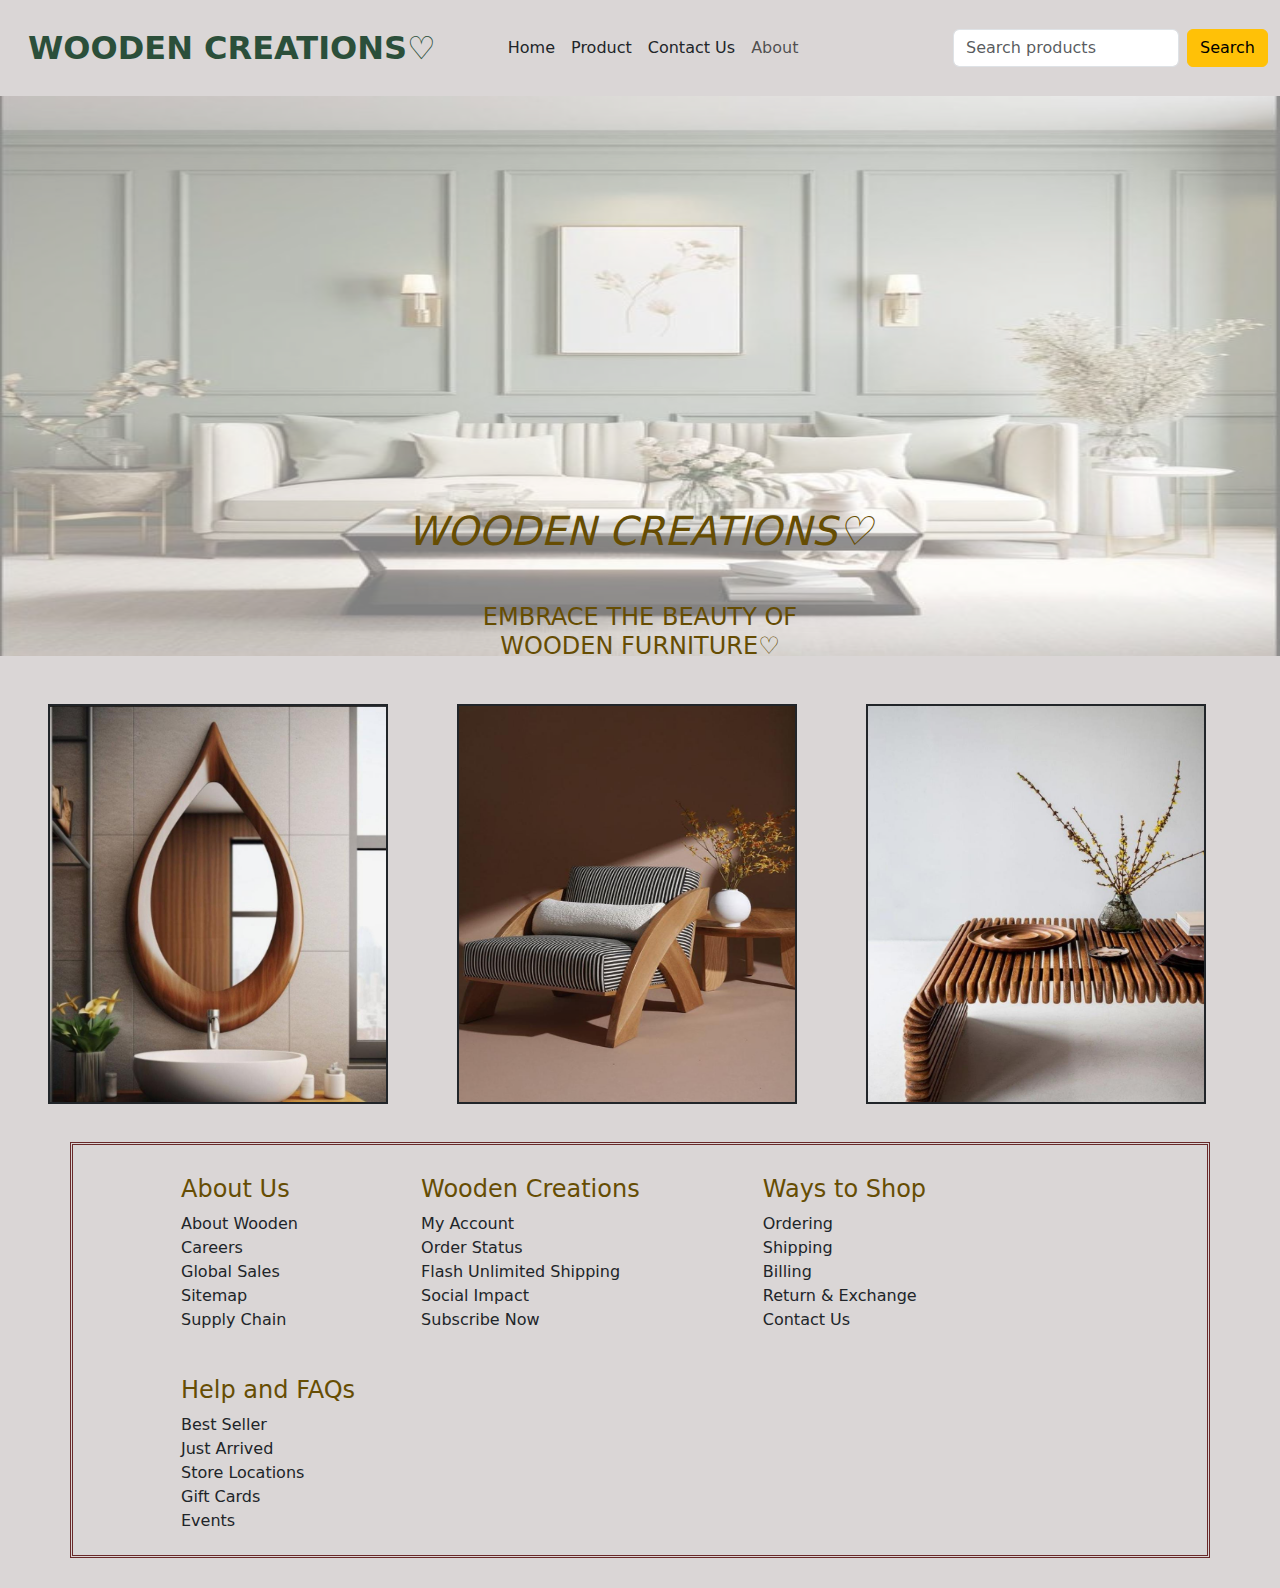
<file: index.html>
<!DOCTYPE html>
<html lang="en">
<head>
    <meta charset="UTF-8">
    <meta name="viewport" content="width=device-width, initial-scale=1.0">
    <title>Wooden Creations ♡</title>
    <link href="https://cdn.jsdelivr.net/npm/bootstrap@5.3.3/dist/css/bootstrap.min.css" rel="stylesheet" integrity="sha384-QWTKZyjpPEjISv5WaRU9OFeRpok6YctnYmDr5pNlyT2bRjXh0JMhjY6hW+ALEwIH" crossorigin="anonymous">
    <link rel="stylesheet" href="style.css"> 
    
</head>
<body >
  <header>
    <nav class="navbar navbar-expand-lg navbar-light" style="background-color: rgb(218, 214, 214)">
      <div class="container-fluid mt-0">
        <a class="navbar-brand me-5  fs-2 fw-bold p-3 " href="#" style="color: #2b4f3a;">
            <button class="me-1 ms-0 navbar-toggler " type="button" data-bs-toggle="collapse" data-bs-target="#navbarSupportedContent" aria-controls="navbarSupportedContent" aria-expanded="false" aria-label="Toggle navigation">
                <span class="navbar-toggler-icon "></span>
              </button>WOODEN CREATIONS♡</a>
        <div class="collapse navbar-collapse" id="navbarSupportedContent">
          <ul class="navbar-nav me-auto mb-2 mb-lg-0">
            <li class="nav-item">
              <a class="nav-link text-dark" href="index.html">Home</a>
            </li>
            <li class="nav-item">
              <a class="nav-link text-dark" href="product.html">Product</a>
            </li>
            <li class="nav-item">
              <a class="nav-link text-dark" href="Contact.html">Contact Us</a>
            </li>
            <li class="nav-item">
              <a class="nav-link dark" href="about.html">About</a>
            </li>
          </ul>
          <form class="d-flex">
            <input class="form-control me-2" type="search" placeholder="Search products" aria-label="Search">
            <button class="btn btn-warning" type="submit">Search</button>
          </form>
        </div>
      </div>
    </nav>
</header>


<main>
  <div>
      <img src="assets/main.jpeg" alt="furniture" class="main-image" >
       <div class="centered mt-5"> 
        <h1 class="text-warning-emphasis fst-italic text-center" style="margin-top: 180px;" >WOODEN CREATIONS♡</h1>
        <h4 class="mt-5 text-warning-emphasis text-center">EMBRACE THE BEAUTY OF <br> WOODEN FURNITURE♡</h4>
      </div>
  </div>

     <div style="background-color: rgb(218, 214, 214)";>
        <img src="assets/img1.jpeg" alt="chair" width="340px" height="400px" class=" me-5 ms-5 mt-5 border border-dark border-2 ">
        <img src="assets/img2.jpeg" alt="table" width="340px" height="400px" class="me-5 ms-3 mt-5 border border-dark border-2 ">
        <img src="assets/img3.jpeg" alt="table" width="340px" height="400px" class="me-5 ms-3 mt-5 border border-dark border-2 ">
    </div> 


</main>

  
  <footer style="background-color: rgb(218, 214, 214)">
    <div class="container mt-2 pt-2 text-warning-emphasis">
      <ul class="footer-links ps-5 ms-5">
        <h4>About Us</h4>
        <li><a href="#" class="text-dark mt-3 mb-2">About Wooden</a></li>
        <li><a href="#" class="text-dark mt-3 mb-2">Careers</a></li>
        <li><a href="#" class="text-dark mt-3 mb-2">Global Sales</a></li>
        <li><a href="#" class="text-dark mt-3 mb-2">Sitemap</a></li>
        <li><a href="#" class="text-dark mt-3 mb-2">Supply Chain</a></li>
      </ul>
      <ul class="footer-links ps-5 ms-5">
        <h4>Wooden Creations</h4>
        <li><a href="#" class="text-dark mt-3 mb-2">My Account</a></li>
        <li><a href="#" class="text-dark mt-3 mb-2">Order Status</a></li>
        <li><a href="#" class="text-dark mt-3 mb-2">Flash Unlimited Shipping</a></li>
        <li><a href="#" class="text-dark mt-3 mb-2">Social Impact</a></li>
        <li><a href="#" class="text-dark mt-3 mb-2">Subscribe Now</a></li>
      </ul>
      <ul class="footer-links ps-5 ms-5">
        <h4>Ways to Shop</h4>
        <li><a href="#" class="text-dark mt-3 mb-2">Ordering</a></li>
        <li><a href="#" class="text-dark mt-3 mb-2">Shipping</a></li>
        <li><a href="#" class="text-dark mt-3 mb-2">Billing</a></li>
        <li><a href="#" class="text-dark mt-3 mb-2">Return & Exchange</a></li>
        <li><a href="#" class="text-dark mt-3 mb-2">Contact Us</a></li>
      </ul>
      <ul class="footer-links ps-5 ms-5">
        <h4>Help and FAQs</h4>
        <li><a href="#" class="text-dark mt-3 mb-2">Best Seller</a></li>
        <li><a href="#" class="text-dark mt-3 mb-2">Just Arrived</a></li>
        <li><a href="#" class="text-dark mt-3 mb-2">Store Locations</a></li>
        <li><a href="#" class="text-dark mt-3 mb-2">Gift Cards</a></li>
        <li><a href="#" class="text-dark mt-3 mb-2">Events</a></li>
      </ul>
    </div>
  </footer>
           
  <script src="https://cdn.jsdelivr.net/npm/bootstrap@5.3.3/dist/js/bootstrap.bundle.min.js" integrity="sha384-YvpcrYf0tY3lHB60NNkmXc5s9fDVZLESaAA55NDzOxhy9GkcIdslK1eN7N6jIeHz" crossorigin="anonymous"></script>
</body>
</html>
</file>
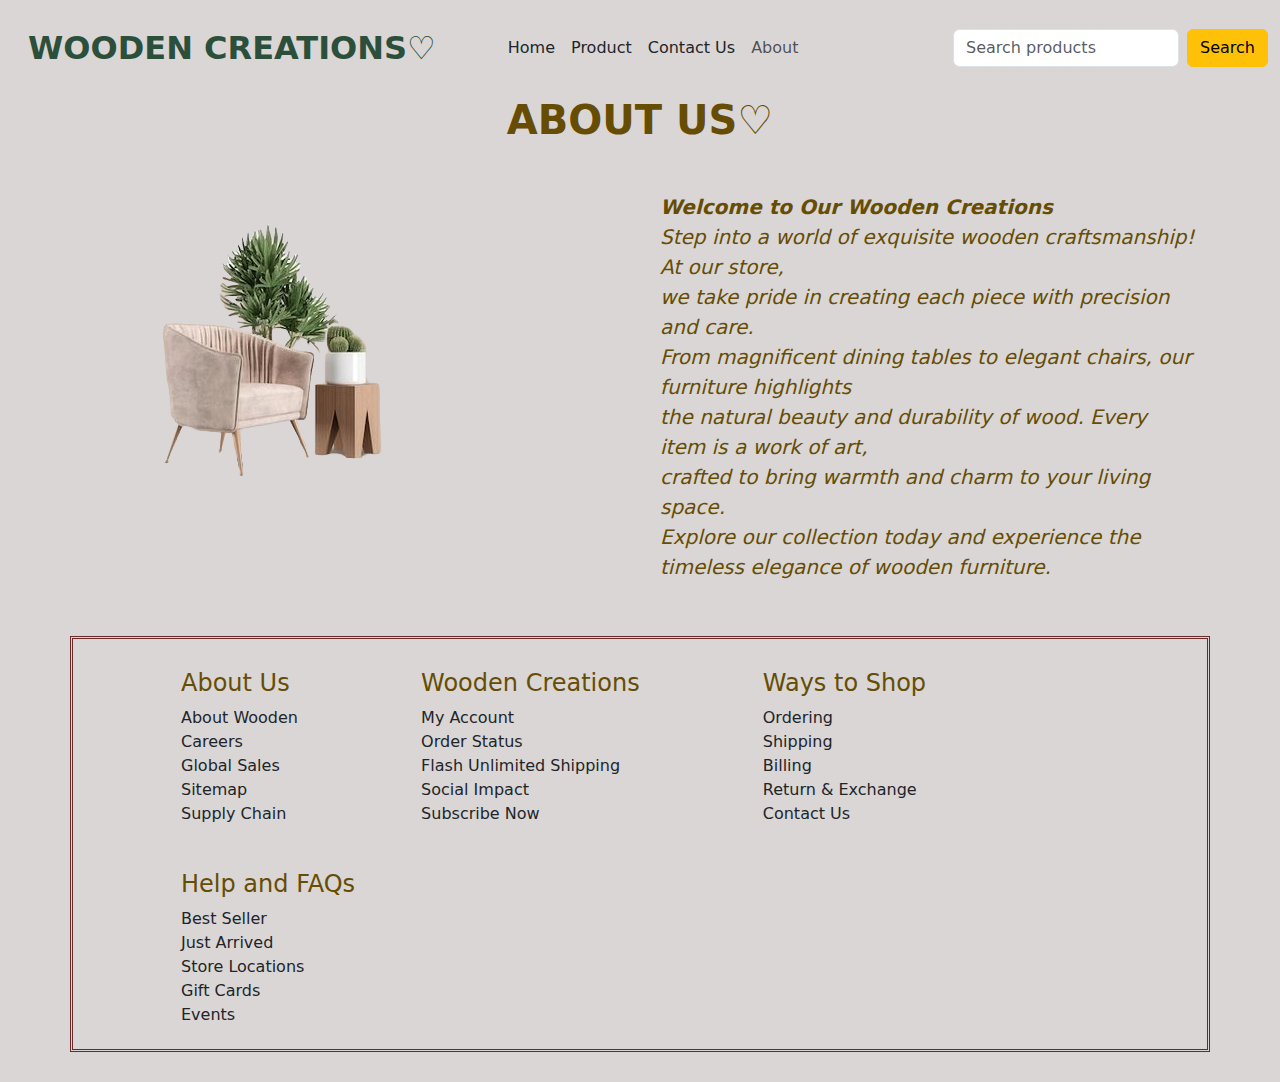
<file: about.html>
<!DOCTYPE html>
<html lang="en">
<head>
    <meta charset="UTF-8">
    <meta name="viewport" content="width=device-width, initial-scale=1.0">
    <title>Wooden Creations ♡</title>
    <link href="https://cdn.jsdelivr.net/npm/bootstrap@5.3.3/dist/css/bootstrap.min.css" rel="stylesheet" integrity="sha384-QWTKZyjpPEjISv5WaRU9OFeRpok6YctnYmDr5pNlyT2bRjXh0JMhjY6hW+ALEwIH" crossorigin="anonymous">
    <link rel="stylesheet" href="style.css"> 
   
</head>
<body style="background-color: rgb(218, 214, 214)">
    
    </html>
    <header>
      <nav class="navbar navbar-expand-lg navbar-light" style="background-color: rgb(218, 214, 214)">
        <div class="container-fluid mt-0">
          <a class="navbar-brand me-5 fs-2 fw-bold p-3 " href="#" style="color: #2b4f3a;">
              <button class="me-1 ms-0 navbar-toggler " type="button" data-bs-toggle="collapse" data-bs-target="#navbarSupportedContent" aria-controls="navbarSupportedContent" aria-expanded="false" aria-label="Toggle navigation">
                  <span class="navbar-toggler-icon "></span>
                </button>WOODEN CREATIONS♡</a>
            <div class="collapse navbar-collapse" id="navbarSupportedContent">
              <ul class="navbar-nav me-auto mb-2 mb-lg-0">
                <li class="nav-item">
                  <a class="nav-link text-dark" href="index.html">Home</a>
                </li>
                <li class="nav-item">
                  <a class="nav-link text-dark" href="product.html">Product</a>
                </li>
                <li class="nav-item">
                  <a class="nav-link text-dark" href="Contact.html">Contact Us</a>
                </li>
                <li class="nav-item">
                  <a class="nav-link dark" href="about.html">About</a>
                </li>
              </ul>
              <form class="d-flex">
                <input class="form-control me-2" type="search" placeholder="Search products" aria-label="Search">
                <button class="btn btn-warning" type="submit">Search</button>
              </form>
            </div>
          </div>
        </nav>
    </header>

<main>
    <div class="h1 fw-bold text-center mt-0 text-warning-emphasis mb-5">ABOUT US♡</div>
    <div class="container mt-5">
      <div class="row">
        <div class="col-md-6">
          <img src="assets/about.png" alt="sofa" class="img-fluid ms-3">
        </div>
        <div class="col-md-6">
          <p class=" ms-2 fs-5 fst-italic text-warning-emphasis">
            <b>Welcome to Our Wooden Creations</b><br>
            Step into a world of exquisite wooden craftsmanship! At our store, <br>
            we take pride in creating each piece with precision and care. <br>
            From magnificent dining tables to elegant chairs, our furniture highlights<br>
            the natural beauty and durability of wood.
            Every item is a work of art,<br>
            crafted to bring warmth and charm to your living space. <br>
            Explore our collection today and experience the timeless elegance of wooden furniture.
          </p>
        </div>
      </div>
    </div>
  </main>
  
  <footer>
    <div class="container mt-2 pt-2 text-warning-emphasis">
      <ul class="footer-links ps-5 ms-5">
        <h4>About Us</h4>
        <li><a href="#" class="text-dark mt-3 mb-2">About Wooden</a></li>
        <li><a href="#" class="text-dark mt-3 mb-2">Careers</a></li>
        <li><a href="#" class="text-dark mt-3 mb-2">Global Sales</a></li>
        <li><a href="#" class="text-dark mt-3 mb-2">Sitemap</a></li>
        <li><a href="#" class="text-dark mt-3 mb-2">Supply Chain</a></li>
      </ul>
      <ul class="footer-links ps-5 ms-5">
        <h4>Wooden Creations</h4>
        <li><a href="#" class="text-dark mt-3 mb-2">My Account</a></li>
        <li><a href="#" class="text-dark mt-3 mb-2">Order Status</a></li>
        <li><a href="#" class="text-dark mt-3 mb-2">Flash Unlimited Shipping</a></li>
        <li><a href="#" class="text-dark mt-3 mb-2">Social Impact</a></li>
        <li><a href="#" class="text-dark mt-3 mb-2">Subscribe Now</a></li>
      </ul>
      <ul class="footer-links ps-5 ms-5">
        <h4>Ways to Shop</h4>
        <li><a href="#" class="text-dark mt-3 mb-2">Ordering</a></li>
        <li><a href="#" class="text-dark mt-3 mb-2">Shipping</a></li>
        <li><a href="#" class="text-dark mt-3 mb-2">Billing</a></li>
        <li><a href="#" class="text-dark mt-3 mb-2">Return & Exchange</a></li>
        <li><a href="#" class="text-dark mt-3 mb-2">Contact Us</a></li>
      </ul>
      <ul class="footer-links ps-5 ms-5">
        <h4>Help and FAQs</h4>
        <li><a href="#" class="text-dark mt-3 mb-2">Best Seller</a></li>
        <li><a href="#" class="text-dark mt-3 mb-2">Just Arrived</a></li>
        <li><a href="#" class="text-dark mt-3 mb-2">Store Locations</a></li>
        <li><a href="#" class="text-dark mt-3 mb-2">Gift Cards</a></li>
        <li><a href="#" class="text-dark mt-3 mb-2">Events</a></li>
      </ul>
    </div>
  </footer>

  <script src="https://cdn.jsdelivr.net/npm/bootstrap@5.1.3/dist/js/bootstrap.bundle.min.js" integrity="sha384-ka7Sk0Gln4gmtz2MlQnikT1wXgYsOg+OMhuP+IlRH9sENBO0LRn5q+8nbTov4+1p" crossorigin="anonymous"></script>
</body>
</body>
</file>
<file: style.css>
*{
   
    margin: 0%;
    padding: 0%;
}



.main-image{
    width: 100%;
    height: 560px;
    background-size: cover;
    opacity: 0.5;
    
}

.centered{
    color:   black;
    position: absolute;
    top: 50%;
    left: 50%;
    transform: translate(-50%, -50%);
    font-size: larger;
    font-weight: bolder;
}




footer ul{
    display: inline-block;
    list-style-type: none;
    margin: 22px;
}

footer{
    width: 100%;
    padding: 30px 30px;
    text-align: start;
    color: black;
}

footer .container{
    border: 3px double rgb(105, 41, 41);
}
footer ul a{
    text-decoration: none;
}

.sofa{
    margin-left: 120px;
    margin-top: -78px;
    height: 24rem;
    width: 28rem;
}
</file>
